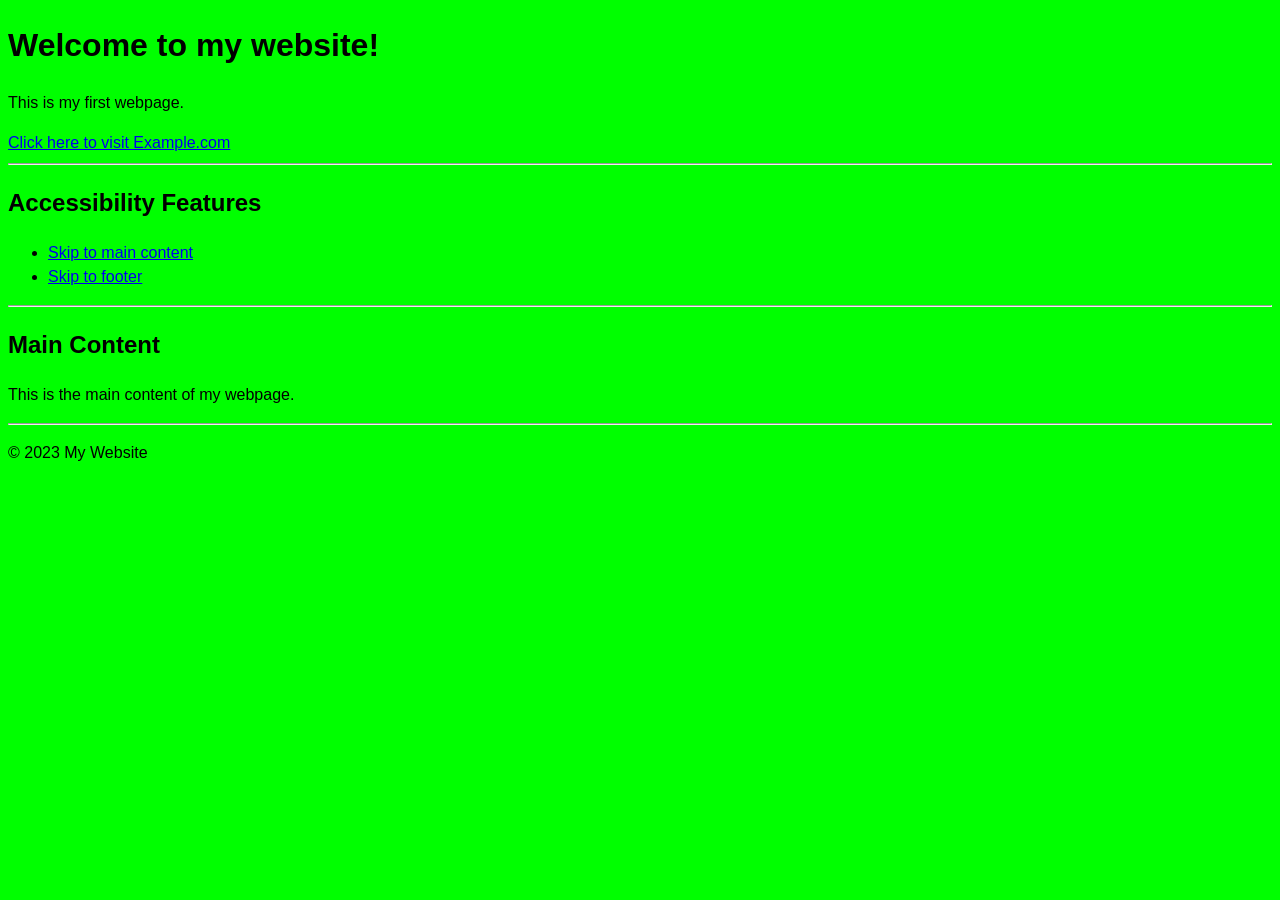
<file: index.html>
<!DOCTYPE html>
<html lang="en">
  <head>
    <meta charset="UTF-8">
    <title>My Website Title</title>
    <meta name="viewport" content="width=device-width, initial-scale=1.0">
    <style>
      /* Add some basic styles to improve readability */
      body {
        font-family: Arial, sans-serif;
        font-size: 16px;
        line-height: 1.5;
        background-color: #00ff00;
      }
    </style>
  </head>
  <body>
    <h1>Welcome to my website!</h1>
    <p>This is my first webpage.</p>
    <a href="https://www.example.com">Click here to visit Example.com</a>

    <!-- Add some accessibility features -->
    <hr>
    <h2>Accessibility Features</h2>
    <ul>
      <li><a href="#main-content">Skip to main content</a></li>
      <li><a href="#footer">Skip to footer</a></li>
    </ul>

    <!-- Add main content -->
    <hr>
    <h2 id="main-content">Main Content</h2>
    <p>This is the main content of my webpage.</p>

    <!-- Add footer -->
    <hr>
    <footer id="footer">
      <p>&copy; 2023 My Website</p>
    </footer>
  </body>
</html>
</file>
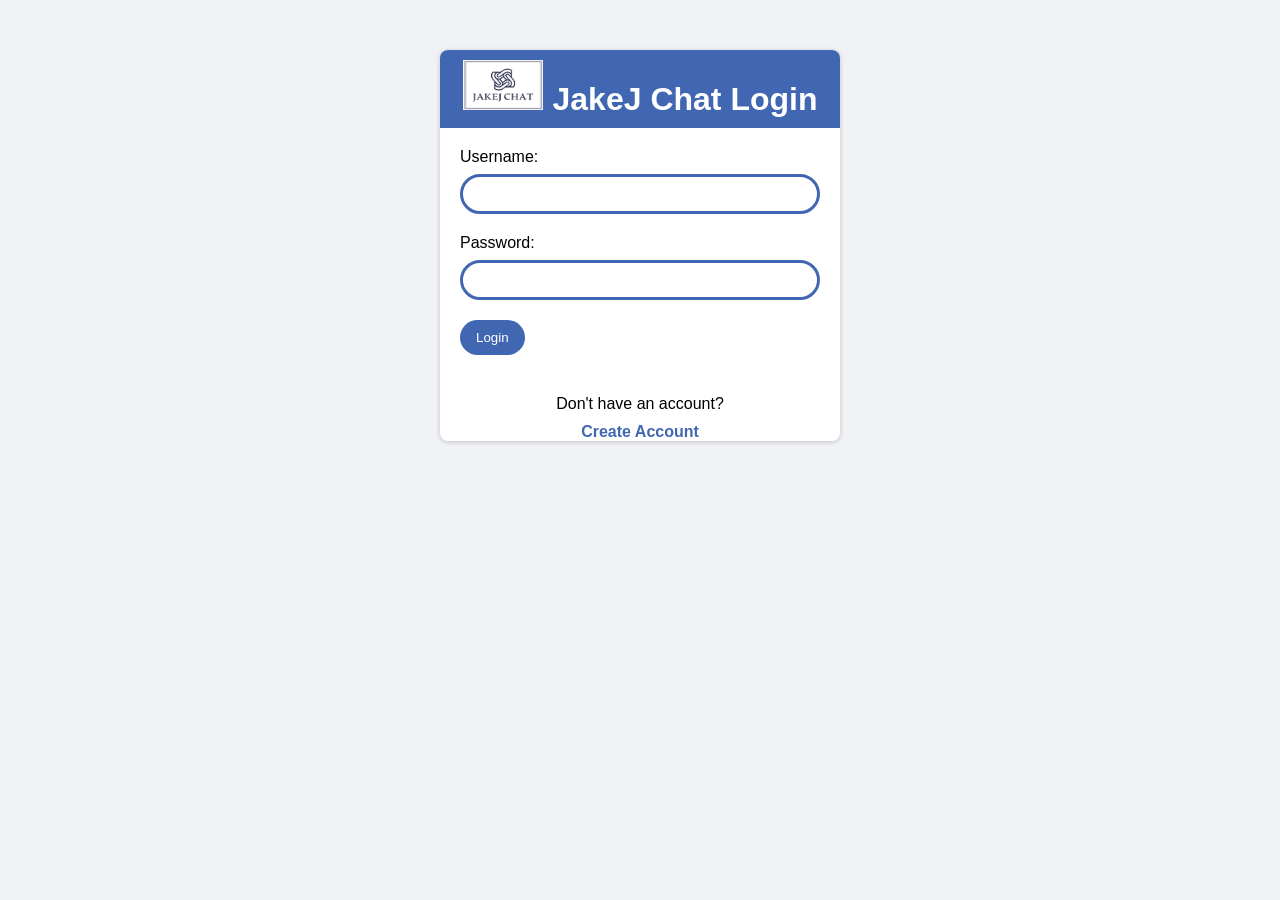
<file: LoginPage.html>
<!DOCTYPE html>
<html>
<head>
	<title>JakeJChat Login</title>
	<link rel="stylesheet" href="LoginPageStyle.css">
</head>
<body>
	<div class="login-container">
		<div class="header">
			<h1><img src="src/Logo.png" alt="Logo"  class="logo">JakeJ Chat Login</h1>
		</div>
		<form>
			<label for="username">Username:</label>
			<input type="text" id="username" name="username" required>
			<label for="password">Password:</label>
			<input type="password" id="password" name="password" required>
			<button type="submit">Login</button>
		</form>
		<div class="register">
			<p>Don't have an account?</p>
			<a href="register.html">Create Account</a>
		</div>
	</div>
    <script src="LoginFunction.js"></script>
</body>
</html>
</file>
<file: LoginPageStyle.css>
* {
	box-sizing: border-box;
	margin: 0;
	padding: 0;
}

body {
	font-family: Arial, sans-serif;
	background-color: #F0F2F5;
}

.login-container {
	max-width: 400px;
	margin: 50px auto;
	background-color: #FFFFFF;
	border-radius: 8px;
	box-shadow: 0 1px 5px rgba(0,0,0,0.2);
	overflow: hidden;
}

.logo {
	height: 50px;
	width: 80px;
	margin-right: 10px;
}

h1 {
	background-color: #4267B2;
	color: #FFFFFF;
	padding: 10px;
	text-align: center;
}

form {
	padding: 20px;
}

label {
	display: block;
	margin-bottom: 8px;
}

input[type="text"], input[type="username"] {
	display: block;
	width: 100%;
	height: 40px;
	padding: 10px;
	border-radius: 20px;
	border: solid;
	border-color: #4267B2;
	margin-bottom: 20px;
}

input[type="password"], input[type="password"] {
	display: block;
	width: 100%;
	height: 40px;
	padding: 10px;
	border-radius: 20px;
	border: solid;
	border-color: #4267B2;
	margin-bottom: 20px;
}

button[type="submit"] {
	background-color: #4267B2;
	color: #FFFFFF;
	border: none;
	border-radius: 20px;
	padding: 10px 16px;
	cursor: pointer;
	transition: background-color 0.2s ease;
}

button[type="submit"]:hover {
	background-color: #385898;
}

.register {
	text-align: center;
	margin-top: 20px;
}

.register p {
	margin-bottom: 10px;
}

.register a {
	color: #4267B2;
	text-decoration: none;
	font-weight: bold;
}
</file>
